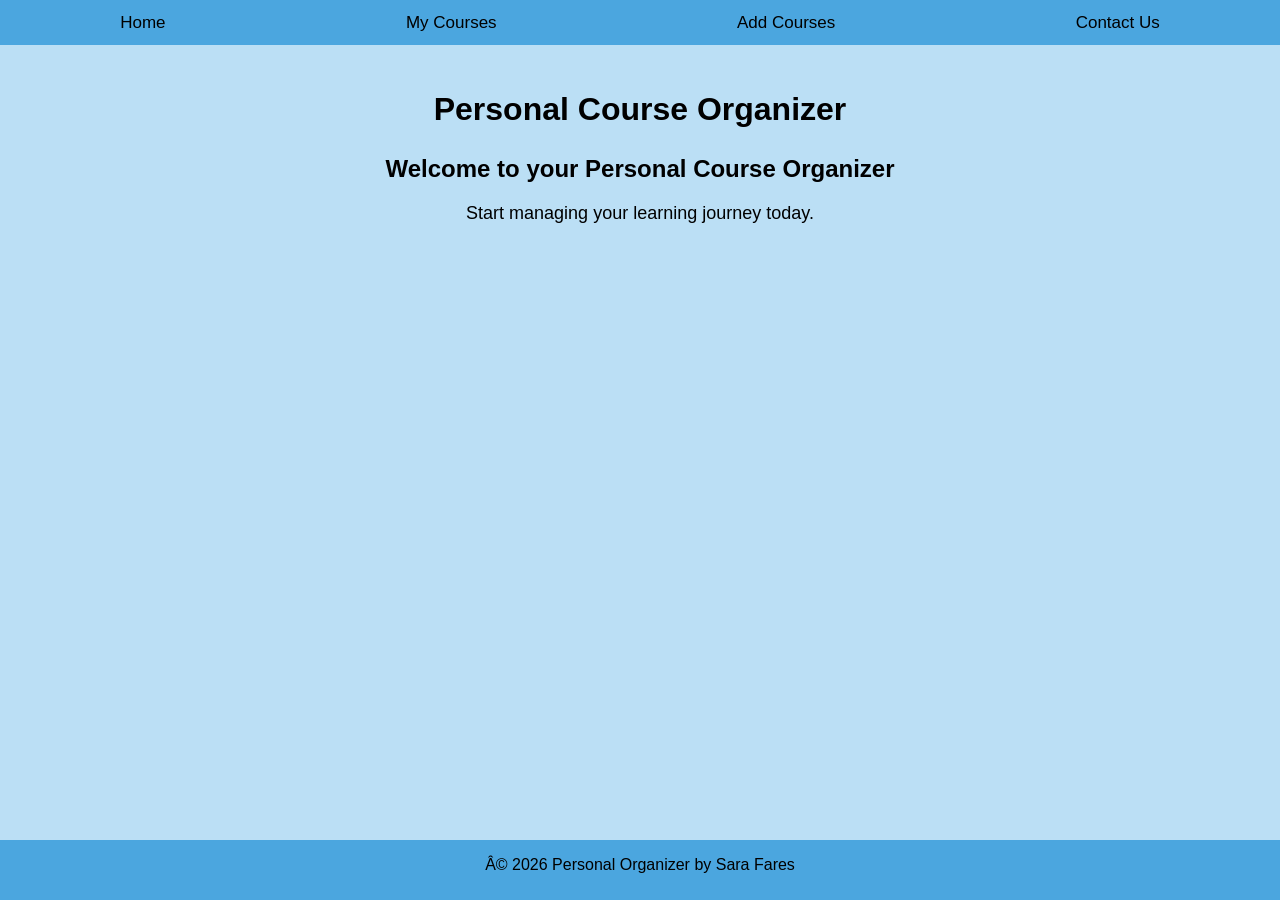
<file: index.html>
<!DOCTYPE html>
<html lang="en">
<head>
    <mata charset="UTF-8"/>
    <meta name="viewport" content="width=device-width, initial-scale=1.0">
    <title>Home</title>
    <link rel="stylesheet" href="style.css">
</head>
<body>
    <header>
        <h1>Personal Course Organizer</h1>
    </header>
    <nav>
        <a href="index.html">Home</a>
        <a href="html/courses.html">My Courses</a>
        <a href="html/add-courses.html">Add Courses</a>
        <a href="html/contact.html">Contact Us</a>
    </nav>
    <main>
        <section>
            <h2>Welcome to your Personal Course Organizer</h2>
            <p>Start managing your learning journey today.</p>
        </section>
    </main>
    <footer>
        <p>© 2026 Personal Organizer by Sara Fares</p>
    </footer>
</body>
</html>
</file>
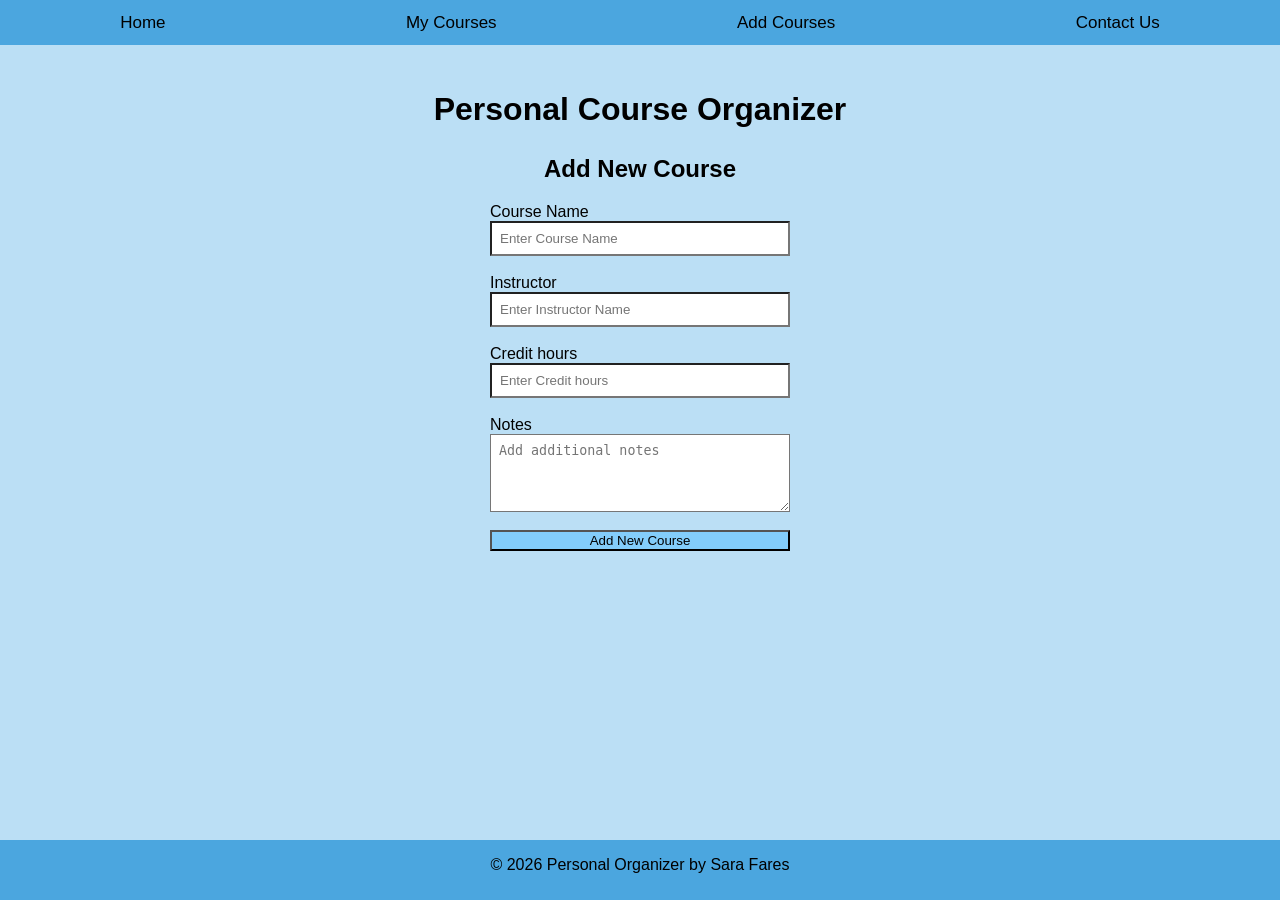
<file: html/add-courses.html>
<!DOCTYPE html>
<html lang="en">
<head>
    <meta charset="UTF-8"/>
    <meta name="viewport" content="width=device-width, initial-scale=1.0">
    <title>Add Courses</title>
    <link rel="stylesheet" href="../style.css">
</head>
<body>
    <header>
        <h1>Personal Course Organizer</h1>
    </header>
    <h2>Add New Course</h2>
    <nav> 
        <a href="../index.html">Home</a>
        <a href="courses.html">My Courses</a>
        <a href="add-courses.html">Add Courses</a>
        <a href="contact.html">Contact Us</a>
    </nav>
    <main>
        <section>
            <form>
                    <label>Course Name</label>
                    <input type="text" required placeholder="Enter Course Name"><br>
                    <label>Instructor</label>
                    <input type="text" required placeholder="Enter Instructor Name"><br>
                    <label>Credit hours</label>
                    <input type="number" required placeholder="Enter Credit hours"><br>
                    <label>Notes</label>
                    <textarea rows="4" placeholder="Add additional notes"></textarea><br>
                <button type="submit">Add New Course</button><br>
            </form>
        </section>
    </main>
    <footer>
        <p>© 2026 Personal Organizer by Sara Fares</p>
    </footer>
</body>
</html>
</file>
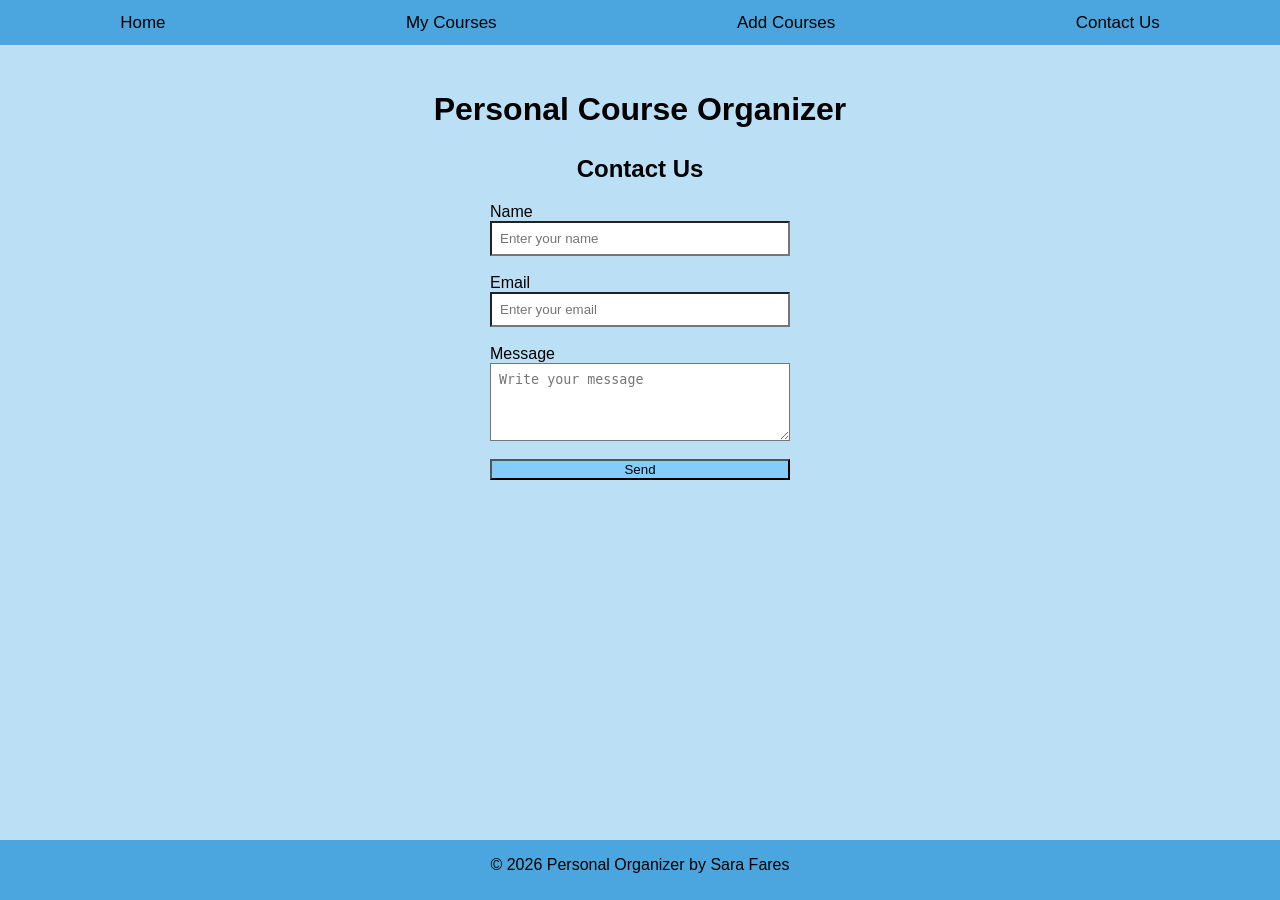
<file: html/contact.html>
<!DOCTYPE html>
<html lang="en">
<head>
    <meta charset="UTF-8"/>
    <meta name="viewport" content="width=device-width, initial-scale=1.0">
    <title>Contact Us</title>
    <link rel="stylesheet" href="../style.css">
</head>
<body>
    <header>
        <h1>Personal Course Organizer</h1>
    </header>
    <h2>Contact Us</h2>
    <nav> 
        <a href="../index.html">Home</a>
        <a href="courses.html">My Courses</a>
        <a href="add-courses.html">Add Courses</a>
        <a href="contact.html">Contact Us</a>
    </nav>
    <main>
        <section>
                <form>
                    <label>Name</label>
                    <input type="text" placeholder="Enter your name"><br>
                    <label>Email</label>
                    <input type="email" placeholder="Enter your email"><br>
                    <label>Message</label>
                    <textarea rows="4" placeholder="Write your message"></textarea><br>
                    <button type="submit">Send</button><br>
                </form>
        </section>
    </main>
    <footer>
        <p>© 2026 Personal Organizer by Sara Fares</p>
    </footer>
</body>
</html>
</file>
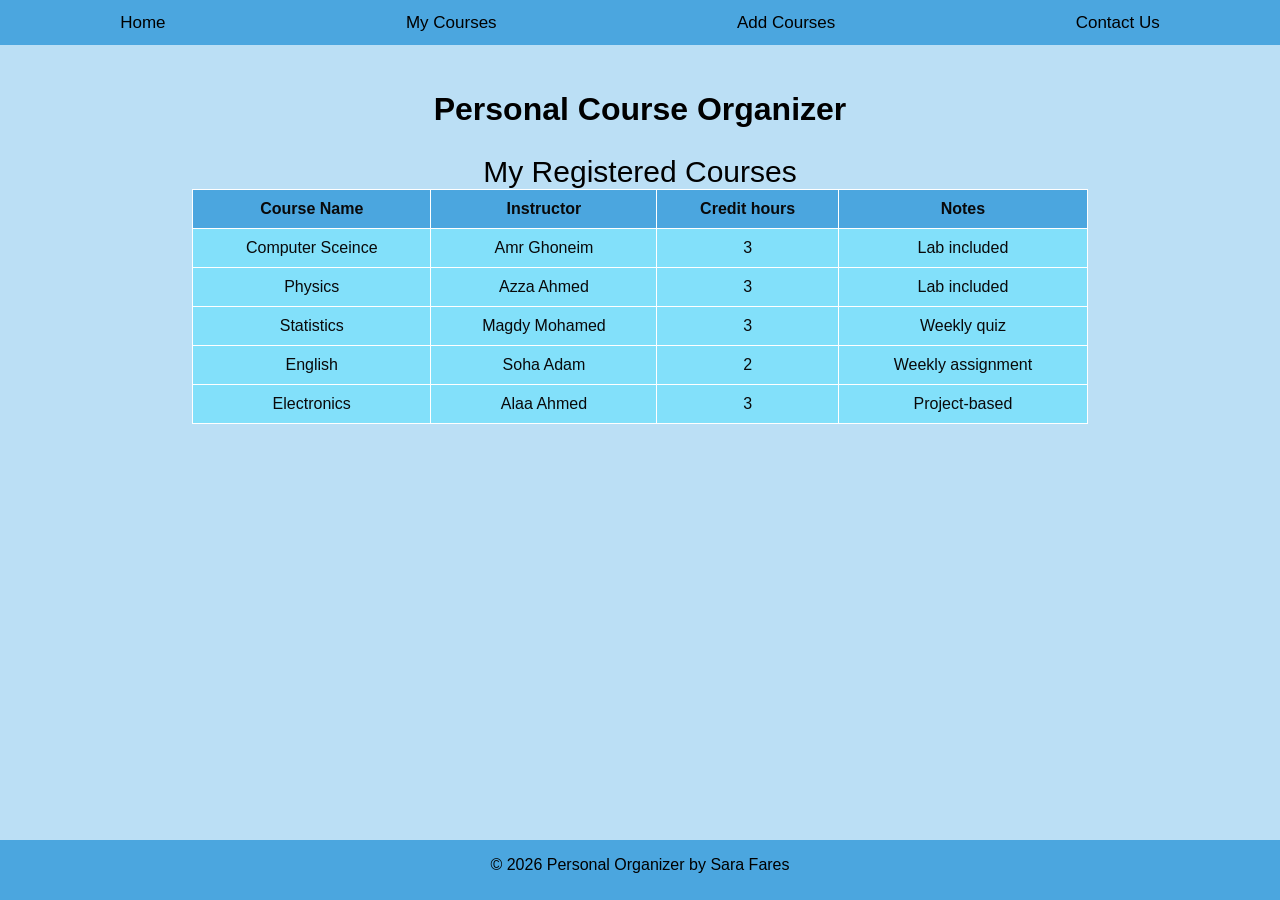
<file: html/courses.html>
<!DOCTYPE html>
<html lang="en">
<head>
    <meta charset="UTF-8"/>
    <meta name="viewport" content="width=device-width, initial-scale=1.0">
    <title>My Courese</title>
    <link rel="stylesheet" href="../style.css">
</head>
<body>
    <header>
        <h1>Personal Course Organizer</h1>
    </header>
    <div class="home">
    <nav> 
        <a href="../index.html">Home</a>
        <a href="courses.html">My Courses</a>
        <a href="add-courses.html">Add Courses</a>
        <a href="contact.html">Contact Us</a>
    </nav>
    <main>
        <section>
            <table>
                <caption>My Registered Courses</caption>
                <tbody>
                    <tr>
                        <th>Course Name</th>
                        <th>Instructor</th>
                        <th>Credit hours</th>
                        <th>Notes</th>
                    </tr>
                    <tr>
                       <td>Computer Sceince</td>
                       <td>Amr Ghoneim</td>
                       <td>3</td>
                       <td>Lab included</td>
                    </tr>
                    <tr>
                       <td>Physics</td>
                       <td>Azza Ahmed</td>
                       <td>3</td>
                       <td>Lab included</td>
                    </tr>
                    <tr>
                      <td>Statistics</td>
                      <td>Magdy Mohamed</td>
                      <td>3</td>
                      <td>Weekly quiz</td>
                    </tr>
                    <tr>
                      <td>English</td>
                      <td>Soha Adam</td>
                      <td>2</td>
                      <td>Weekly assignment</td>
                    </tr>
                    <tr>
                      <td>Electronics</td>
                      <td>Alaa Ahmed</td>
                      <td>3</td>
                      <td>Project-based</td>
                    </tr>
                </tbody>
            </table>
        </section>
    </main>
    <footer>
        <p>© 2026 Personal Organizer by Sara Fares</p>
    </footer>
</body>
</html>
</file>
<file: style.css>
body{
    margin: 0;
    padding: 0;
    font-family: Arial, Helvetica, sans-serif;
    background-color: rgb(187, 223, 245);
    min-height: 100vh;
    overflow: hidden;
}
header{
    padding: 70px;
    color: black;
    text-align: center;
    margin-bottom: 0;
    padding-bottom: 5px;
}
nav{
    position: fixed;
    top: 0;
    width: 100%;
    height: 45px;
    background:rgb(75, 166, 223);
    align-items: center;
    display: flex;
    justify-content: space-around;
}
nav a{
    color: black;
    font-size: 17px;
    text-decoration: none;
}
nav a:hover{
    color: hwb(193 51% 2%);
}
h2{
    color: black;
    text-align: center;
    margin-top: 0;
    padding-top: 0;
}
section p{
    text-align: center;
    font-size: 18px;
}
caption{
    text-align: center;
    font-size: 30px;
}
table{
    width: 70%;
    margin:70px auto;
    border-collapse: collapse;
    margin-top: 0;
}
th{
    background-color: rgb(75, 166, 223);
    color: rgb(9, 9, 10);
    text-align: center;
    padding: 10px;
    border: 1px solid white;
}
th:hover{
    background-color: hwb(193 5% 54%);
    color: white;
}
td{
    background-color: hwb(193 51% 2%);
    color: rgb(9, 9, 10);
    text-align: center;
    padding: 10px;
    border: 1px solid white;
}
td:hover{
    background-color: hwb(193 36% 11%);
    color: white;
}
form{
    display: flex;
    flex-direction: column;
    width: 300px;
    margin: auto;
}
input,textarea{
    padding: 8px;
    background-color: white;
}
button{
    background-color: rgb(131, 205, 251);;
}
button:hover{
    background-color: hwb(193 5% 54%);
}
footer {
    position: fixed;
    left: 0;
    bottom: 0;
    width: 100%;
    padding-bottom: 10px;
    background-color: rgb(75, 166, 223);
    color: black;
    text-align: center;
}
@media(max-width:600px){
    form{
        width:90%;
    }
    table{
        font-size: 12px;
    }
}
</file>
